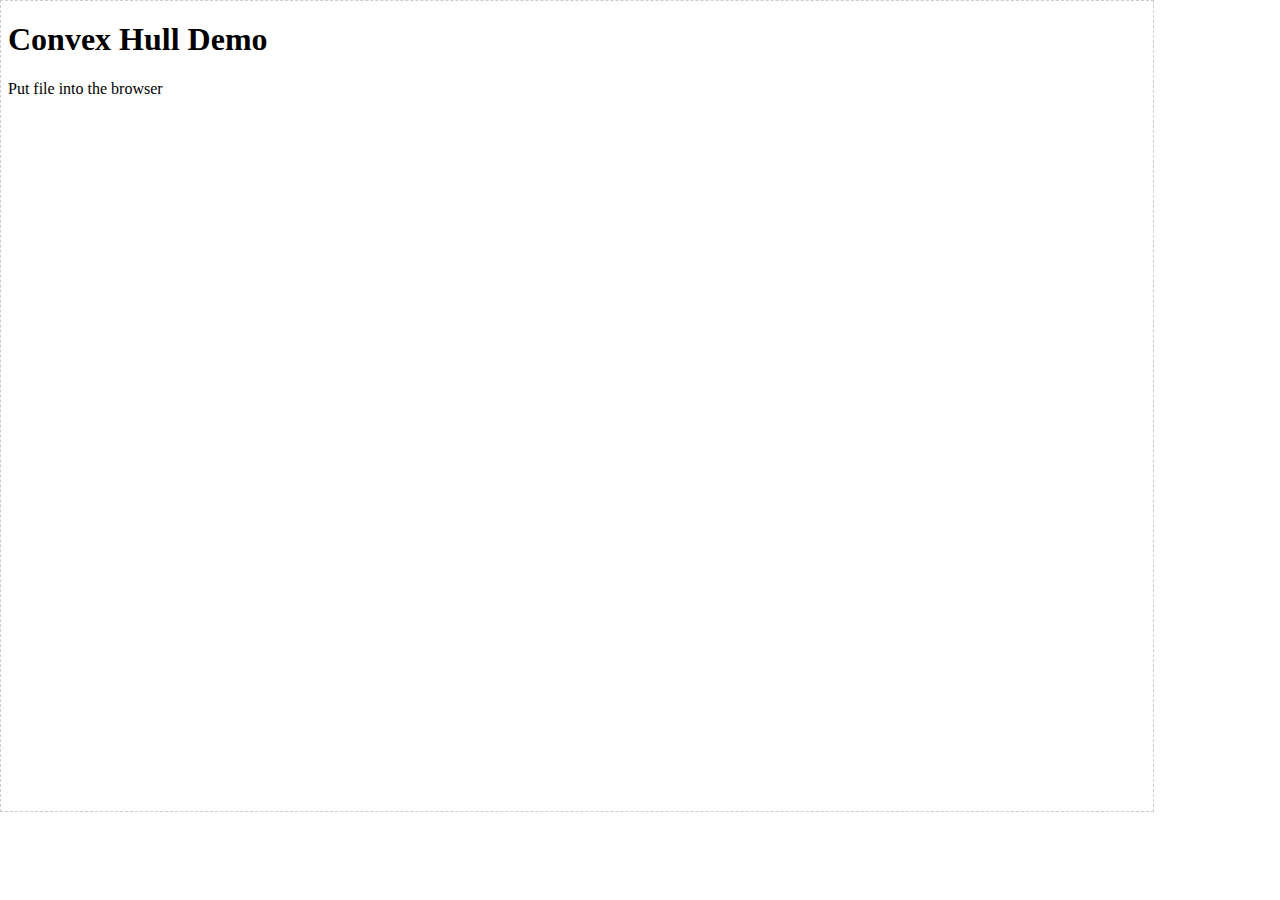
<file: index.html>
<!DOCTYPE html>
<html lang="en">
<head>

    <!-- 3rd party libraries  -->
    <script type="text/javascript" src="js/extLib/jquery-2.2.1.min.js"></script>
    <script type="text/javascript" src="js/extLib/jquery.barrating.min.js"></script>
    <script type="text/javascript" src="js/extLib/jquery.sparkline.min.js"></script>
    <script type="text/javascript" src="js/extLib/d3.v3.min.js"></script>
    <script type="text/javascript" src="js/extLib/simple-worker.min.js"></script>

    <!-- custom js -->
    <script type="text/javascript" src="js/file-loader.js"></script>
    <script type="text/javascript" src="js/index.js"></script>
    <script src="js/co-system.js"></script>
    <script src="js/graham-scan-algorithm.js"></script>

    <!-- 3rd party style -->

    <!-- custom style -->
    <link rel="stylesheet" type="text/css" href="css/main.css">

    <meta charset="UTF-8">
    <title>Convex Hull</title>

</head>
<body>
<!--coordinate system-->
<div id="fileLoader"></div>
<div id="coSystem"></div>
</body>
</html>
</file>
<file: css/main.css>
#drop {
    border: 1px dashed #ccc;
    position: absolute;
    top: 0px;
    left: 0px;
    width: 90%;
    height: 90%;
    /*margin: 10px auto;*/
    /*-webkit-border-radius: 4px;*/
    /*-moz-border-radius: 4px;*/
    /*border-radius: 4px;*/
    /*display:flex;*/
    cursor: pointer;
    z-index: 1;
    text-align: center;
    /*line-height: 50px;*/
    /*vertical-align: middle;*/
}

#fileBox{
    display:none;
    /*border: 1px dashed #ccc;*/
    width: 450px;
    min-height: 50px;
    margin: 10px auto;
    vertical-align: middle;
}

body{

}

#coSystem{
    position: absolute;
    top: 0px;
    left: 0px;
    width: 90%;
    height: 90%;
}

svg{
    display: block;
    width: 100%;
    height: 100%;
    margin: 10px auto;
}
</file>
